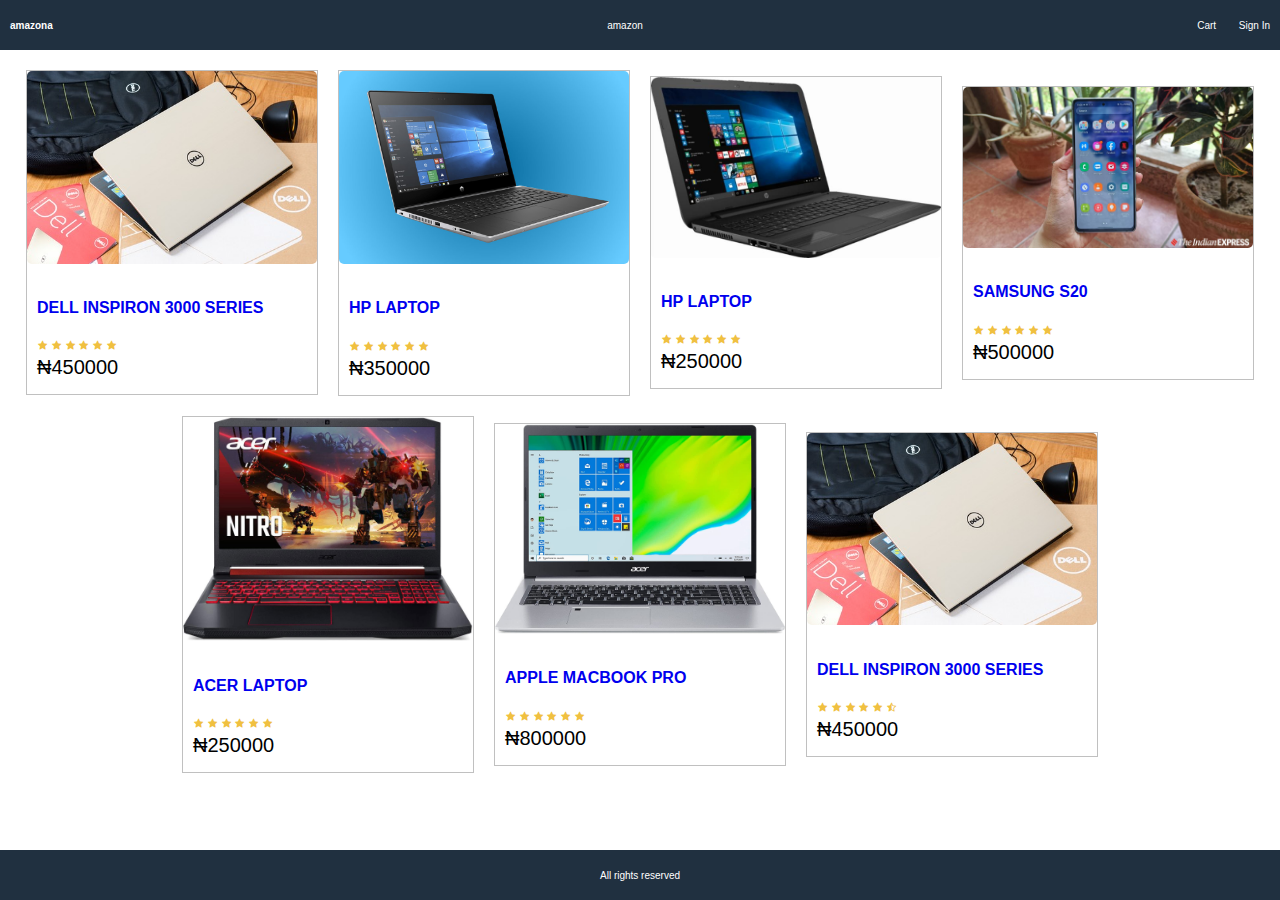
<file: template/index.html>
<!DOCTYPE html>
<html>
<head>
    <link rel="stylesheet" href="style.css" />
    <link rel="stylesheet" href="https://cdnjs.cloudflare.com/ajax/libs/font-awesome/4.7.0/css/font-awesome.min.css"/>
    <title>Amazona</title>

</head>
<body>
    <div class="grid-container"> 
    <header class="row">
        <div>
            <a class="brand" href="index.html">amazona</a>
        </div>
  <div>
      <a href="index.html">amazon</a>
  </div>
  <div>
      <a href="cart.html">Cart</a>
      <a href="signin.html">Sign In</a>
  </div>
    </header>
    <main>
<div class="row center">
    <div class="card">
        <a href="product.html">
            <!-- image size: 680px by 830px -->
    <img class="medium" src="./images/p1.jpg" alt="product" />

        </a>
        <div class="card-body">
    <a href="product.html">
     <h2>DELL INSPIRON 3000 SERIES</h2>
  </a>
  <div class="rating">
      <span> <i class="fa fa-star"></i> </span>
      <span> <i class="fa fa-star"></i> </span>
      <span> <i class="fa fa-star"></i> </span>
      <span> <i class="fa fa-star"></i> </span>
      <span> <i class="fa fa-star"></i> </span>
      <span> <i class="fa fa-star"></i> </span>
      </div>
  <div class="price"> ₦450000</div>
    </div>
    </div>
    <div class="card">
        <a href="product.html">
            <!-- image size: 680px by 830px -->
    <img class="medium" src="./images/p2.jpg" alt="product" />

        </a>
        <div class="card-body">
    <a href="product.html">
     <h2>HP LAPTOP</h2>
  </a>
  <div class="rating">
      <span> <i class="fa fa-star"></i> </span>
      <span> <i class="fa fa-star"></i> </span>
      <span> <i class="fa fa-star"></i> </span>
      <span> <i class="fa fa-star"></i> </span>
      <span> <i class="fa fa-star"></i> </span>
      <span> <i class="fa fa-star"></i> </span>
      </div>
  <div class="price"> ₦350000</div>
    </div>
    </div>
    <div class="card">
        <a href="product.html">
            <!-- image size: 680px by 830px -->
    <img class="medium" src="./images/p3.jpg" alt="product" />

        </a>
        <div class="card-body">
    <a href="product.html">
     <h2>HP LAPTOP</h2>
  </a>
  <div class="rating">
      <span> <i class="fa fa-star"></i> </span>
      <span> <i class="fa fa-star"></i> </span>
      <span> <i class="fa fa-star"></i> </span>
      <span> <i class="fa fa-star"></i> </span>
      <span> <i class="fa fa-star"></i> </span>
      <span> <i class="fa fa-star"></i> </span>
      </div>
  <div class="price"> ₦250000</div>
    </div>
    </div>
    <div class="card">
        <a href="product.html">
            <!-- image size: 680px by 830px -->
    <img class="medium" src="./images/p4.jpg" alt="product" />

        </a>
        <div class="card-body">
    <a href="product.html">
     <h2>SAMSUNG S20</h2>
  </a>
  <div class="rating">
      <span> <i class="fa fa-star"></i> </span>
      <span> <i class="fa fa-star"></i> </span>
      <span> <i class="fa fa-star"></i> </span>
      <span> <i class="fa fa-star"></i> </span>
      <span> <i class="fa fa-star"></i> </span>
      <span> <i class="fa fa-star"></i> </span>
      </div>
  <div class="price"> ₦500000</div>
    </div>
    </div>
    <div class="card">
        <a href="product.html">
            <!-- image size: 680px by 830px -->
    <img class="medium" src="./images/p5.jpg" alt="product" />

        </a>
        <div class="card-body">
    <a href="product.html">
     <h2>ACER LAPTOP</h2>
  </a>
  <div class="rating">
      <span> <i class="fa fa-star"></i> </span>
      <span> <i class="fa fa-star"></i> </span>
      <span> <i class="fa fa-star"></i> </span>
      <span> <i class="fa fa-star"></i> </span>
      <span> <i class="fa fa-star"></i> </span>
      <span> <i class="fa fa-star"></i> </span>
      </div>
  <div class="price"> ₦250000</div>
    </div>
    </div>
    <div class="card">
        <a href="product.html">
            <!-- image size: 680px by 830px -->
    <img class="medium" src="./images/p6.jpg" alt="product" />

        </a>
        <div class="card-body">
    <a href="product.html">
     <h2>APPLE MACBOOK PRO</h2>
  </a>
  <div class="rating">
      <span> <i class="fa fa-star"></i> </span>
      <span> <i class="fa fa-star"></i> </span>
      <span> <i class="fa fa-star"></i> </span>
      <span> <i class="fa fa-star"></i> </span>
      <span> <i class="fa fa-star"></i> </span>
      <span> <i class="fa fa-star"></i> </span>
      </div>
  <div class="price"> ₦800000</div>
    </div>
    </div>
    <div class="card">
        <a href="product.html">
            <!-- image size: 680px by 830px -->
    <img class="medium" src="./images/p1.jpg" alt="product" />

        </a>
        <div class="card-body">
    <a href="product.html">
     <h2>DELL INSPIRON 3000 SERIES</h2>
  </a>
  <div class="rating">
      <span> <i class="fa fa-star"></i> </span>
      <span> <i class="fa fa-star"></i> </span>
      <span> <i class="fa fa-star"></i> </span>
      <span> <i class="fa fa-star"></i> </span>
      <span> <i class="fa fa-star"></i> </span>
      <span> <i class="fa fa-star-half-o"></i> </span>
      </div>
  <div class="price"> ₦450000</div>
    </div>
    </div>
</div>
    </main>
    <footer class="row center">All rights reserved </footer>
    
</div>
</body>
</html>
</file>
<file: template/style.css>
html{
    font-size: 62.5%; /* 16px x 62.5 = 10px = 1rem */
    box-sizing: border-box;

}
 body{
     margin:0;
     height: 100vh;
     font-size: 1.6rems;
     font-family: Arial, Helvetica, sans-serif;
 }
 /* Layout */
 .grid-container {
display: grid;
grid-template-areas:
      'header'
      'main'
      'footer';
      grid-template-columns: 1fr;
      grid-template-rows: 5rem 1fr 5rem;
      height: 100%;

 }
 header{
     grid-area: header;
     background-color: #203040;
 }
 main{
     grid-area: main;
     padding: 1rem;
 }
 footer {
grid-area: footer;
background-color: #203040;
color: #ffffff;

 }
 /* Common */
 h1{
     font-size: 1.8rem;
     padding: 1rem 0;
 }
 h2{
     font-size: 1.6rem;
     padding: 1rem 0; 
 }
 a {
     text-decoration: none;
 }
 a:hover {
   color: #ff8000;
 }
 /* Header */
 header a {
     color: #ffffff;
     padding: 1rem;
 }
 a.brand{
     color: #ffffff;
     font-size: 3rems;
     font-weight: bold;
 }
 .row {
     display: flex;
     flex-wrap: wrap;
     justify-content: space-between;
     align-items: center;
 }
 .row.center {
justify-content: center;
 }
 /* Images */
 img {
     border-radius: 0.5rem;
 }
 img.medium {
     max-width: 29rem;
     width: 100%;
 }
 /* Card */
 .card{
     border: 0.1rem #c0c0c0 solid;
     background-color: #f8f8f8
     border-radius: 0.5rem;
     margin: 1rem;
 }
 .card-body{
     padding: 1rem;
 }
 .card-body > * {
     margin-bottom: 0.5rem;
 }
 .price {
     font-size: 2rem;
 }
 /* Rating */
 .rating span {
   color: #f0c040;
   margin: 0.1rem;
 }
</file>
